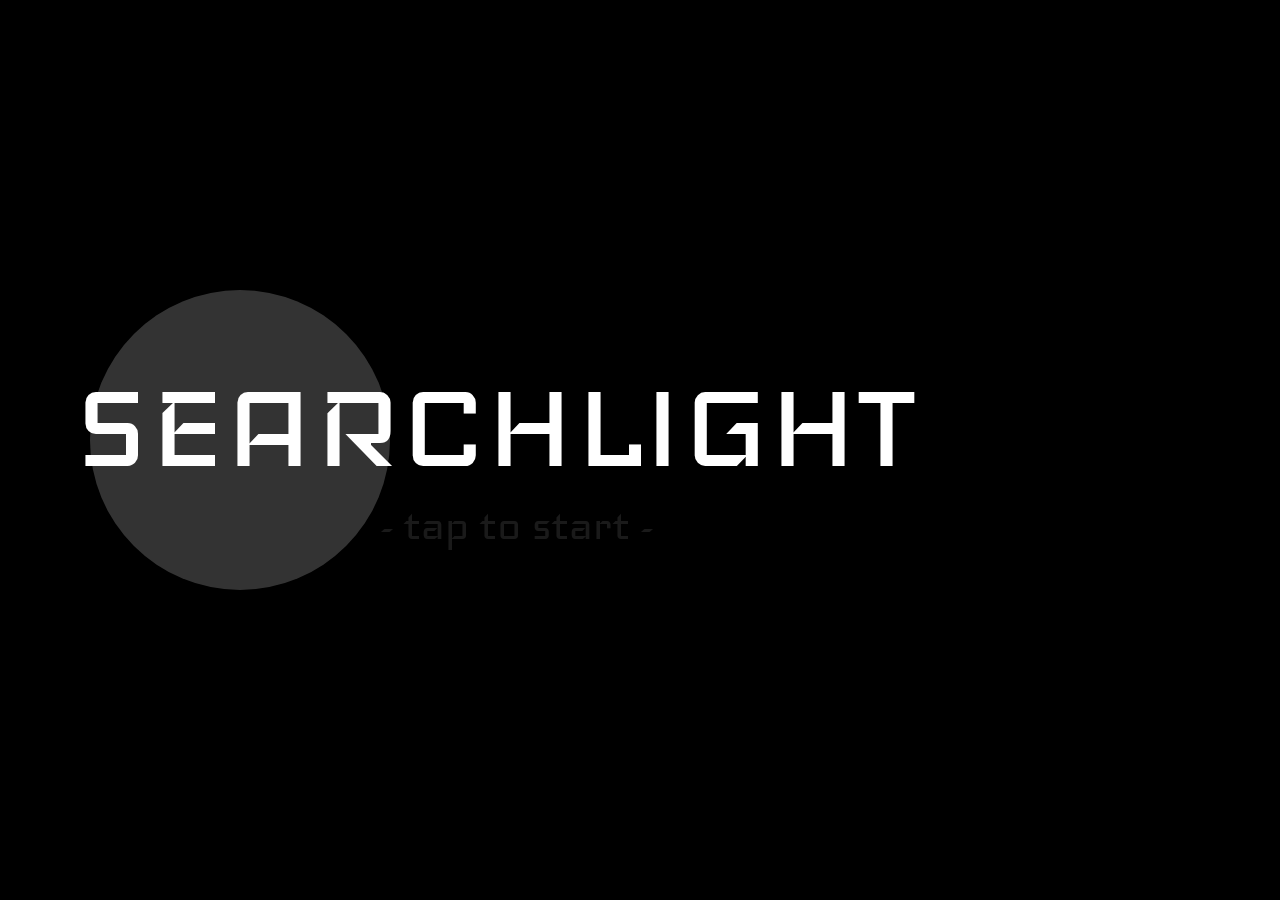
<file: index.html>
<!DOCTYPE html>
<html>
	<head>
		<meta charset="UTF-8">
		<meta name="viewport" content="width=device-width, initial-scale=1.0">
		<meta name="apple-mobile-web-app-capable" content="yes">
		<link href="http://fonts.googleapis.com/css?family=Iceland" rel="stylesheet" type="text/css">
		<script src="enchant.min.js"></script>
		<script src="config.js"></script>
		<script src="game.js"></script>
		<script src="player.js"></script>
		<script src="patterns.js"></script>
		<script src="title_scene.js"></script>
		<script src="login_scene.js"></script>
		<script src="game_scene.js"></script>
		<script src="result_scene.js"></script>
		<style>
			* {
				margin: 0;
			}
		</style>
	</head>
	<body>
		<div id="enchant-stage"></div>
	</body>
</html>
</file>
